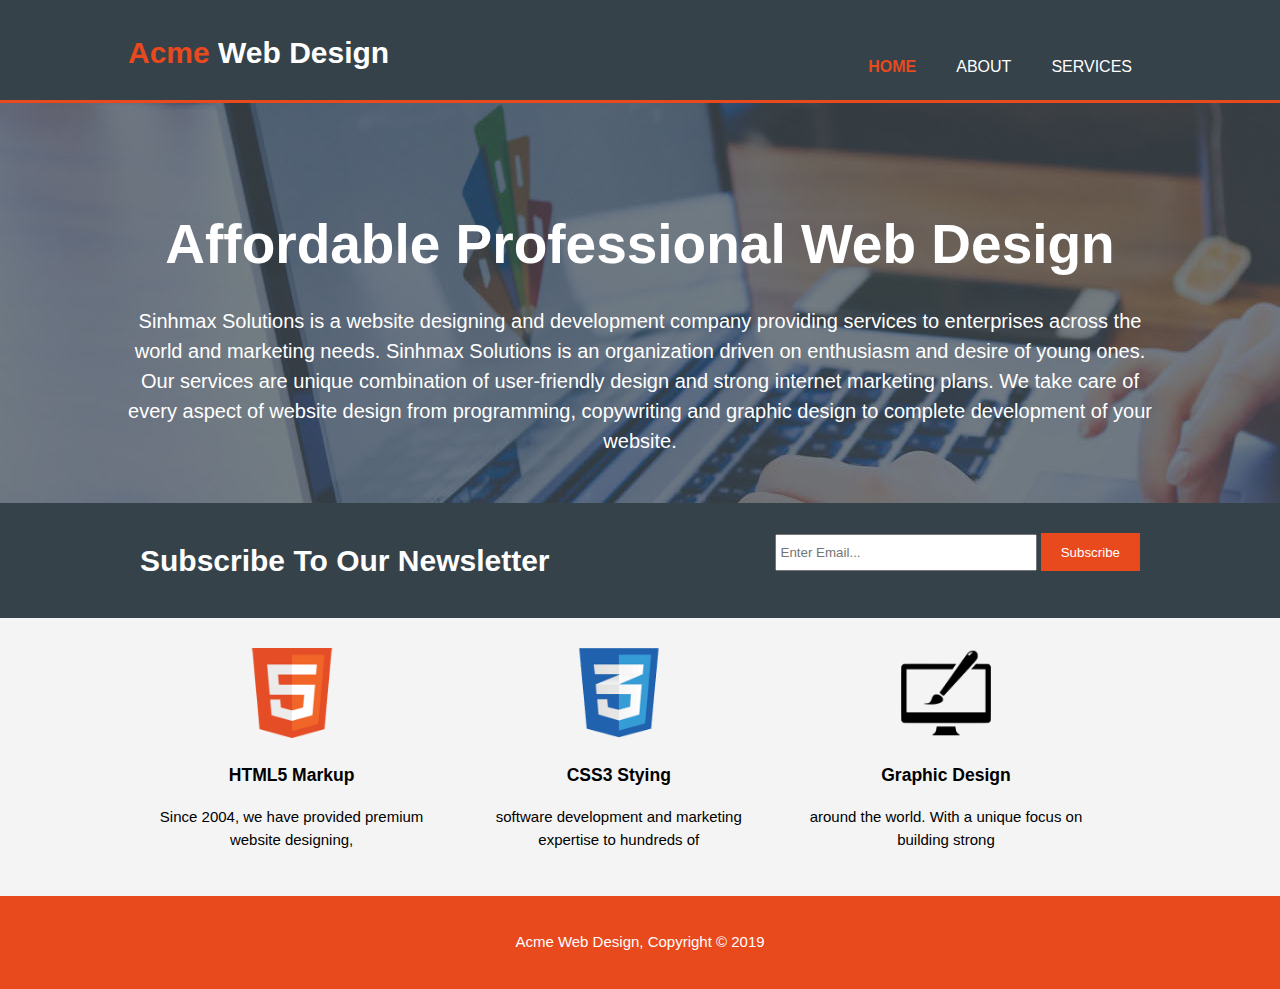
<file: index.html>
<!DOCTYPE html>
<html lang="en" dir="ltr">
  <head>
    <meta charset="utf-8">
    <meta name="viewport" content="width=device-width, initial-scale=1.0">
    <meta name="description" content="Affordable and professional web design">
    <meta name="keywords" content="web deisgn, professional design">
    <meta name="author" content="Mohamed Gumaa">
    <title>Acme Web Design | Welcome</title>
    <link rel="stylesheet" href="./css/style.css">
  </head>
  <body>
    <header>
      <div class="container">
        <div id="branding">
          <h1><span class="highlight">Acme </span>Web Design</h1>
        </div>
        <nav>
          <ul>
            <li class="current"><a href="index.html">Home</a></li>
            <li><a href="about.html">About</a></li>
            <li><a href="service.html">Services</a></li>
          </ul>
        </nav>
      </div>
    </header>
    <section id="showcase">
      <div class="container">
        <h1>Affordable Professional Web Design</h1>
        <p>Sinhmax Solutions is a website designing and development company providing services to enterprises across the world and marketing needs. Sinhmax Solutions is an organization driven on enthusiasm and desire of young ones.
        Our services are unique combination of user-friendly design and strong internet marketing plans. We take care of every aspect of website design from programming, copywriting and graphic design to complete development of your website.
        </p>
      </div>
    </section>
    <section id="newsletter">
      <div class="container">
        <h1>Subscribe To Our Newsletter</h1>
        <form class="" action="index.html" method="post">
          <input type="email" name="email" placeholder="Enter Email...">
          <button type="submit" class="button_1">Subscribe</button>
        </form>
      </div>
    </section>
    <section id="boxes">
      <div class="container">
        <div class="box">
          <img src="./img/logo_html.png" alt="html">
          <h3>HTML5 Markup</h3>
          <p>Since 2004, we have provided premium website designing,</p>
        </div>
        <div class="box">
          <img src="./img/logo_css.png" alt="html">
          <h3>CSS3 Stying</h3>
          <p>software development and marketing expertise to hundreds of </p>
        </div>
        <div class="box">
          <img src="./img/logo_brush.png" alt="html">
          <h3>Graphic Design</h3>
          <p>around the world. With a unique focus on building strong</p>
        </div>
      </div>
    </section>
    <footer>
    <p>Acme Web Design, Copyright &copy; 2019</p></footer>
  </body>
</html>
</file>
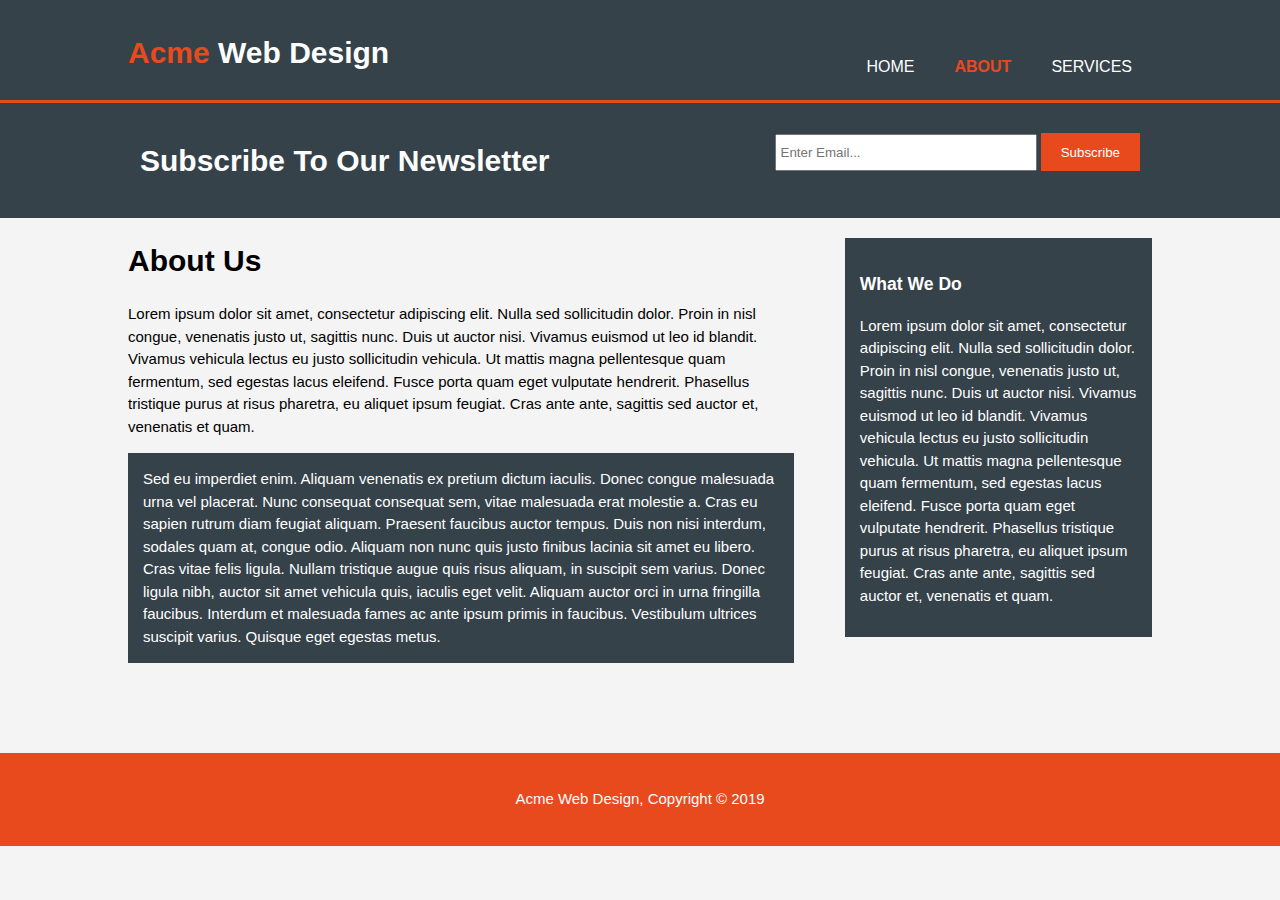
<file: about.html>
<!DOCTYPE html>
<html lang="en" dir="ltr">
  <head>
    <meta charset="utf-8">
    <meta name="viewport" content="width=device-width, initial-scale=1.0">
    <meta name="description" content="Affordable and professional web design">
    <meta name="keywords" content="web deisgn, professional design">
    <meta name="author" content="Mohamed Gumaa">
    <title>Acme Web Design | About</title>
    <link rel="stylesheet" href="./css/style.css">
  </head>
  <body>
    <header>
      <div class="container">
        <div id="branding">
          <h1><span class="highlight">Acme </span>Web Design</h1>
        </div>
        <nav>
          <ul>
            <li><a href="index.html">Home</a></li>
            <li class="current"><a href="about.html">About</a></li>
            <li><a href="service.html">Services</a></li>
          </ul>
        </nav>
      </div>
    </header>

    <section id="newsletter">
      <div class="container">
        <h1>Subscribe To Our Newsletter</h1>
        <form class="" action="index.html" method="post">
          <input type="email" name="email" placeholder="Enter Email...">
          <button type="submit" class="button_1">Subscribe</button>
        </form>
      </div>
    </section>
    <section id="main">
      <div class="container">
        <article id="main-col">
            <h1 class="page-title">About Us</h1>
            <p>
              Lorem ipsum dolor sit amet, consectetur adipiscing elit. Nulla sed sollicitudin dolor. Proin in nisl congue, venenatis justo ut, sagittis nunc. Duis ut auctor nisi. Vivamus euismod ut leo id blandit. Vivamus vehicula lectus eu justo sollicitudin vehicula. Ut mattis magna pellentesque quam fermentum, sed egestas lacus eleifend. Fusce porta quam eget vulputate hendrerit. Phasellus tristique purus at risus pharetra, eu aliquet ipsum feugiat. Cras ante ante, sagittis sed auctor et, venenatis et quam.
              </p>
              <p class="dark">
              Sed eu imperdiet enim. Aliquam venenatis ex pretium dictum iaculis. Donec congue malesuada urna vel placerat. Nunc consequat consequat sem, vitae malesuada erat molestie a. Cras eu sapien rutrum diam feugiat aliquam. Praesent faucibus auctor tempus. Duis non nisi interdum, sodales quam at, congue odio. Aliquam non nunc quis justo finibus lacinia sit amet eu libero. Cras vitae felis ligula. Nullam tristique augue quis risus aliquam, in suscipit sem varius. Donec ligula nibh, auctor sit amet vehicula quis, iaculis eget velit. Aliquam auctor orci in urna fringilla faucibus. Interdum et malesuada fames ac ante ipsum primis in faucibus. Vestibulum ultrices suscipit varius. Quisque eget egestas metus.
            </p>
        </article>
        <aside id="sidebar">
          <div class="dark">
            <h3>What We Do</h3>
            <p>Lorem ipsum dolor sit amet, consectetur adipiscing elit. Nulla sed sollicitudin dolor. Proin in nisl congue, venenatis justo ut, sagittis nunc. Duis ut auctor nisi. Vivamus euismod ut leo id blandit. Vivamus vehicula lectus eu justo sollicitudin vehicula. Ut mattis magna pellentesque quam fermentum, sed egestas lacus eleifend. Fusce porta quam eget vulputate hendrerit. Phasellus tristique purus at risus pharetra, eu aliquet ipsum feugiat. Cras ante ante, sagittis sed auctor et, venenatis et quam.</p>
          </div>
        </aside>
      </div>
    </section>
    <footer>
    <p>Acme Web Design, Copyright &copy; 2019</p></footer>
  </body>
</html>
</file>
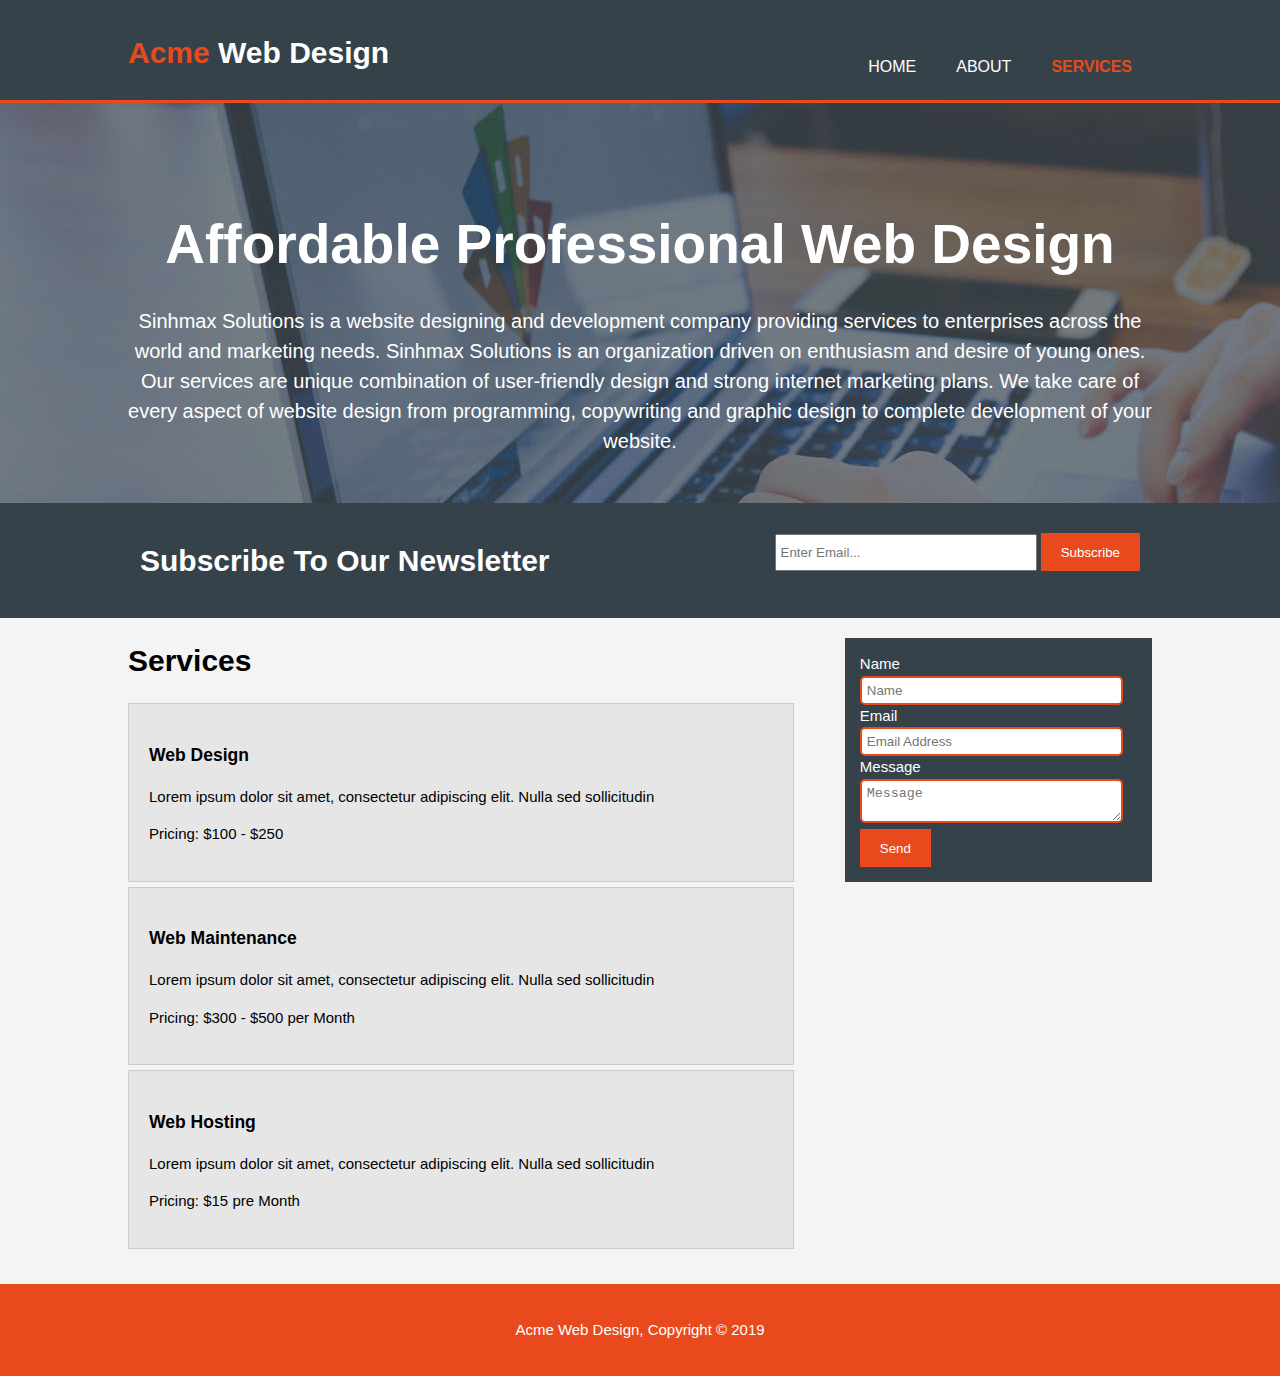
<file: service.html>
<!DOCTYPE html>
<html lang="en" dir="ltr">
  <head>
    <meta charset="utf-8">
    <meta name="viewport" content="width=device-width, initial-scale=1.0">
    <meta name="description" content="Affordable and professional web design">
    <meta name="keywords" content="web deisgn, professional design">
    <meta name="author" content="Mohamed Gumaa">
    <title>Acme Web Design | Services</title>
    <link rel="stylesheet" href="./css/style.css">
  </head>
  <body>
    <header>
      <div class="container">
        <div id="branding">
          <h1><span class="highlight">Acme </span>Web Design</h1>
        </div>
        <nav>
          <ul>
            <li><a href="index.html">Home</a></li>
            <li><a href="about.html">About</a></li>
            <li class="current"><a href="service.html">Services</a></li>
          </ul>
        </nav>
      </div>
    </header>
    <section id="showcase">
      <div class="container">
        <h1>Affordable Professional Web Design</h1>
        <p>Sinhmax Solutions is a website designing and development company providing services to enterprises across the world and marketing needs. Sinhmax Solutions is an organization driven on enthusiasm and desire of young ones.
        Our services are unique combination of user-friendly design and strong internet marketing plans. We take care of every aspect of website design from programming, copywriting and graphic design to complete development of your website.
        </p>
      </div>
    </section>
    <section id="newsletter">
      <div class="container">
        <h1>Subscribe To Our Newsletter</h1>
        <form class="" action="index.html" method="post">
          <input type="email" name="email" placeholder="Enter Email...">
          <button type="submit" class="button_1">Subscribe</button>
        </form>
      </div>
    </section>
    <section id="main">
      <div class="container">
        <article id="main-col">
            <h1 class="page-title">Services</h1>
            <ul id="services">
              <li>
                <h3>Web Design</h3>
                <p>Lorem ipsum dolor sit amet, consectetur adipiscing elit. Nulla sed sollicitudin </p>
                <p>Pricing: $100 - $250</p>
              </li>
              <li>
                <h3>Web Maintenance</h3>
                <p>Lorem ipsum dolor sit amet, consectetur adipiscing elit. Nulla sed sollicitudin </p>
                <p>Pricing: $300 - $500 per Month</p>
              </li>
              <li>
                <h3>Web Hosting</h3>
                <p>Lorem ipsum dolor sit amet, consectetur adipiscing elit. Nulla sed sollicitudin </p>
                <p>Pricing: $15 pre Month</p>
              </li>
            </ul>
        </article>
        <aside id="sidebar">
          <div class="dark">
            <form class="quote" action="service.html">
              <div>
                <label>Name</label><br>
                <input type="text" placeholder="Name">
              </div>
              <div>
                <label>Email</label><br>
                <input type="Email" placeholder="Email Address">
              </div>
              <div>
                <label>Message</label><br>
                <textarea placeholder="Message"></textarea>
              </div>
              <button type="submit" class="button_1">Send</button>
            </form>
          </div>
        </aside>
      </div>
    </section>
    <footer>
    <p>Acme Web Design, Copyright &copy; 2019</p></footer>
  </body>
</html>
</file>
<file: css/style.css>
body {
  font: 15px/1.5 Arial, Helvetica, sans-serif;
  padding: 0;
  margin: 0;
  background-color: #f4f4f4;
}

/* Global Container Style */
.container {
  width: 80%;
  margin: auto;
  overflow: hidden;
}

ul {
  marign: 0;
  padding: 0;
}

.button_1 {
  height: 38px;
  background: #e8491d;
  border: 0;
  padding-left: 20px;
  padding-right: 20px;
  color: #fff;
}

.dark {
  padding: 15px;
  background: #35424a;
  color: #fff;
  margin-top: 10px;
  margin-bottom: 70px;
}

/* Header Styling */
header{
  background-color: #35424a;
  color: #fff;
  padding-top: 30px;
  min-height: 70px;
  border-bottom: 3px solid #e8491d;
}

header a {
  color: #fff;
  text-decoration: none;
  text-transform: uppercase;
  font-size: 16px;
}

header li {
  float: left;
  display: inline-block;
  padding: 0 20px;
}

header #branding {
  float: left;
}

header #branding h1 {margin: 0;}

header nav {
  float: right;
  margin-top: 10px;
}

header .highlight, header .current a {
  color: #e8491d;
  font-weight: bold;
}

header a:hover {
  color: #ccc;
  font-weight: bold;
}

/* Showcase Style*/
#showcase {
  min-height: 400px;
  background: url('../img/showcase.jpg') no-repeat 0 -400px;
  text-align: center;
  color: #fff;
}

#showcase h1 {
  margin-top: 100px;
  font-size: 55px;
  margin-bottom: 10px;
}

#showcase p {font-size: 20px;}

#newsletter {
  padding: 15px;
  color: #fff;
  background: #35424a;
}

/* Newsletter Style */
#newsletter h1 {
  float: left;
}

#newsletter form {
  float: right;
  margin-top: 15px;
}

#newsletter input[type="email"] {
  padding: 4px;
  height: 25px;
  width: 250px;
}

/*Boxes Style */
#boxes {
  margin-top: 20px;
}

#boxes .box{
  float: left;
  width: 30%;
  padding: 10px;
  text-align: center;
}

#boxes .box img {
  width: 90px;
}

/* sidebar */
aside#sidebar {
  float: right;
  width: 30%;
  margin-top: 10px;
}

aside#sidebar .quote input, aside#sidebar .quote textarea {
  width: 90%;
  padding:5px;
  border-radius: 5px;
  border: 2px solid #e8491d;
}

/* Main- Col */
article#main-col {
  float: left;
  width: 65%;
}

/* Services */
ul#services li {
  list-style: none;
  padding: 20px;
  border: #ccc solid 1px;
  margin-bottom: 5px;
  background: #e6e6e6;
}

footer {
  padding: 20px;
  margin-top: 20px;
  color: #fff;
  background: #e8491d;
  text-align: center;
}

/* Media Query */
@media (max-width: 786px) {
  header #branding, header nav, header nav li, #newsletter h1,
    #newsletter form, #boxes .box, article#main-col, aside#sidebar {
    float: none;
    text-align: center;
    width: 100%;
  }

  header {
    padding-bottom: 20px;
  }

  #showcase h1{
    margin-top: 40px;
  }

  #newsletter button, .quote button {
    display: block;
    width: 100%;
  }

  #newsletter form input[type="email"], .quote input, quote textarea {
    width: 100%;
    margin-bottom: 5px;
  }
}
</file>
